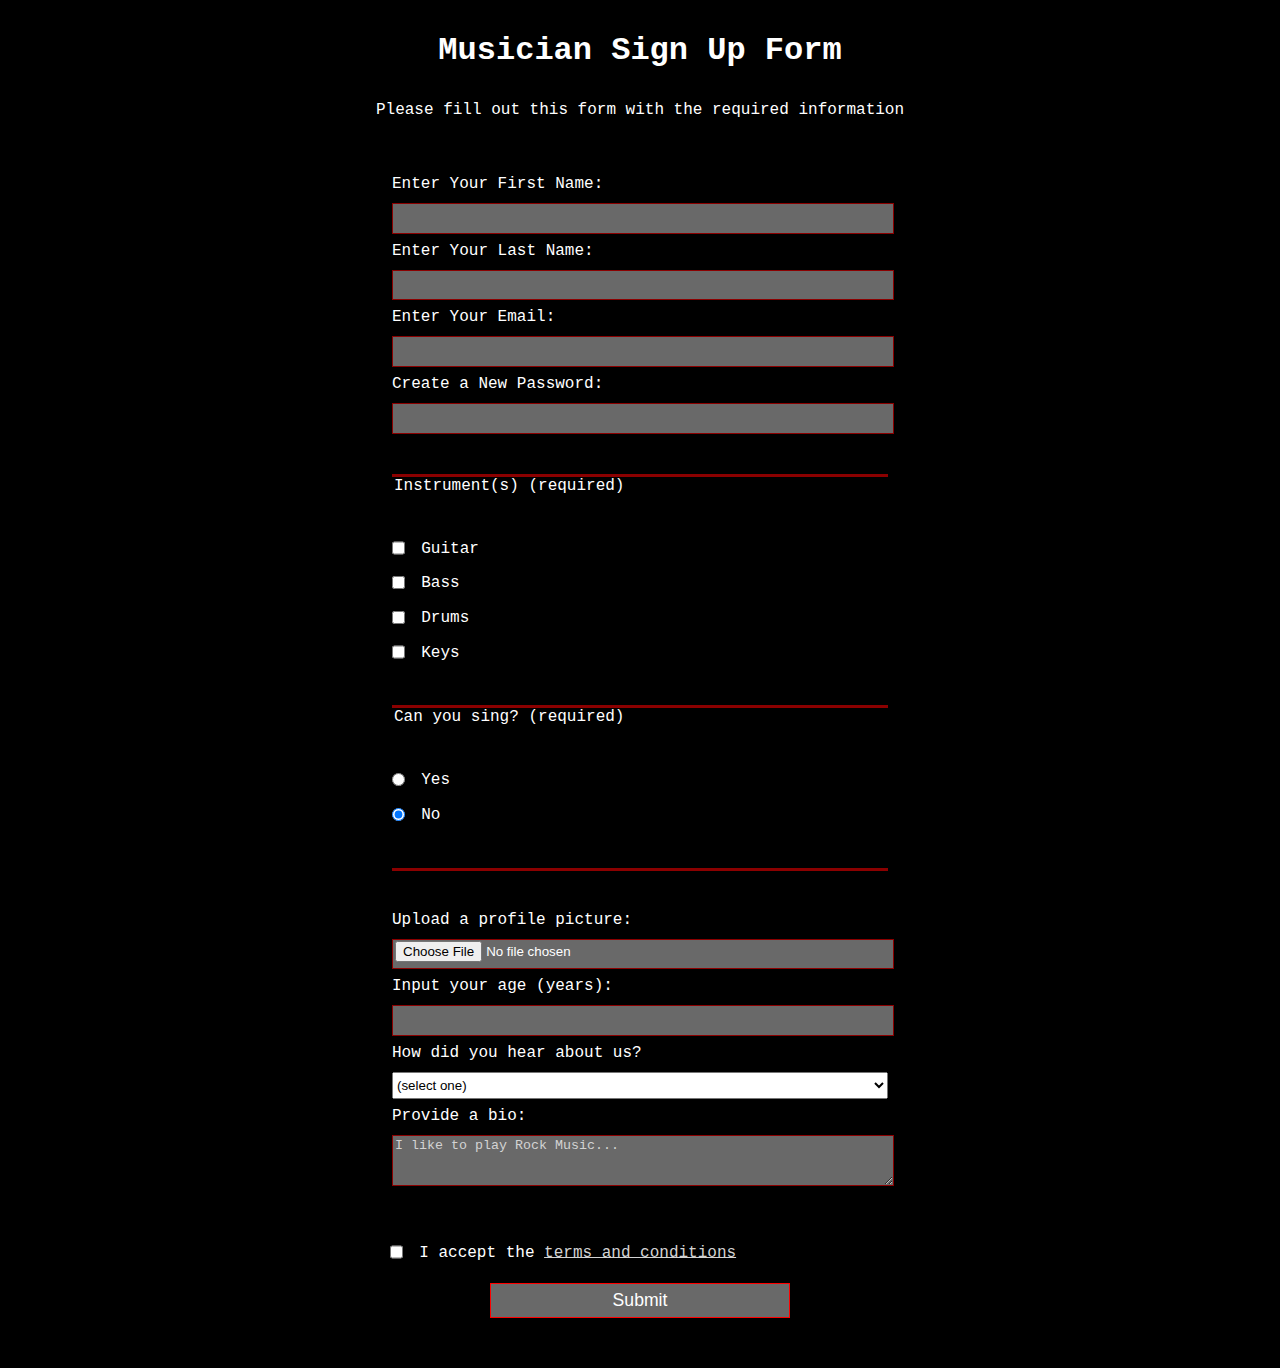
<file: index.html>
<!DOCTYPE html>
<html lang="en">
  <head>
    <meta charset="UTF-8">
    <title>Musician Sign Up Form</title>
    <link rel="stylesheet" href="styles.css" />
  </head>
  <body>
    <h1>Musician Sign Up Form</h1>
    <p>Please fill out this form with the required information</p>
    <!-- removed post method. did not work on github page -->
    <!-- <form method="post" action='submit.html'> -->
    <form action='submit.html'>
      <fieldset>
        <label for="first-name">Enter Your First Name: <input id="first-name" name="first-name" type="text" required /></label>
        <label for="last-name">Enter Your Last Name: <input id="last-name" name="last-name" type="text" required /></label>
        <label for="email">Enter Your Email: <input id="email" name="email" type="email" required /></label>
        <label for="new-password">Create a New Password: <input id="new-password" name="new-password" type="password" pattern="[a-z0-5]{8,}" required /></label>
      </fieldset>
      <fieldset>
        <legend>Instrument(s) (required)</legend>
        <label for="guitar"><input id="guitar" type="checkbox" name="instrument" class="inline" /> Guitar</label>
        <label for="bass"><input id="bass" type="checkbox" name="instrument" class="inline" /> Bass</label>
        <label for="drums"><input id="drums" type="checkbox" name="instrument" class="inline" /> Drums</label>
        <label for="keys"><input id="keys" type="checkbox" name="instrument" class="inline" /> Keys</label>
      </fieldset>
      <fieldset>
        <legend>Can you sing? (required)</legend>
        <label for="yes"><input id="yes" type="radio" name="can-sing" class="inline" /> Yes</label>
        <label for="no"><input id="no" type="radio" name="can-sing" class="inline" checked /> No</label>
      </fieldset>
      <fieldset>
        <label for="profile-picture">Upload a profile picture: <input id="profile-picture" type="file" name="file" /></label>
        <label for="age">Input your age (years): <input id="age" type="number" name="age" min="13" max="120" /></label>
        <label for="referrer">How did you hear about us?
          <select id="referrer" name="referrer">
            <option value="">(select one)</option>
            <option value="1">Guitar Hero</option>
            <option value="2">Rock Band</option>
            <option value="3">Fortnite Festival</option>
            <option value="4">Other</option>
          </select>
        </label>
        <label for="bio">Provide a bio:
          <textarea id="bio" name="bio" rows="3" cols="30" placeholder="I like to play Rock Music..."></textarea>
        </label>
      </fieldset>
      <label for="terms-and-conditions">
        <input class="inline" id="terms-and-conditions" type="checkbox" required name="terms-and-conditions" /> I accept the <a href="terms.html">terms and conditions</a>
      </label>
      <input type="submit" value="Submit" />
    </form>
  </body>
</html>
</file>
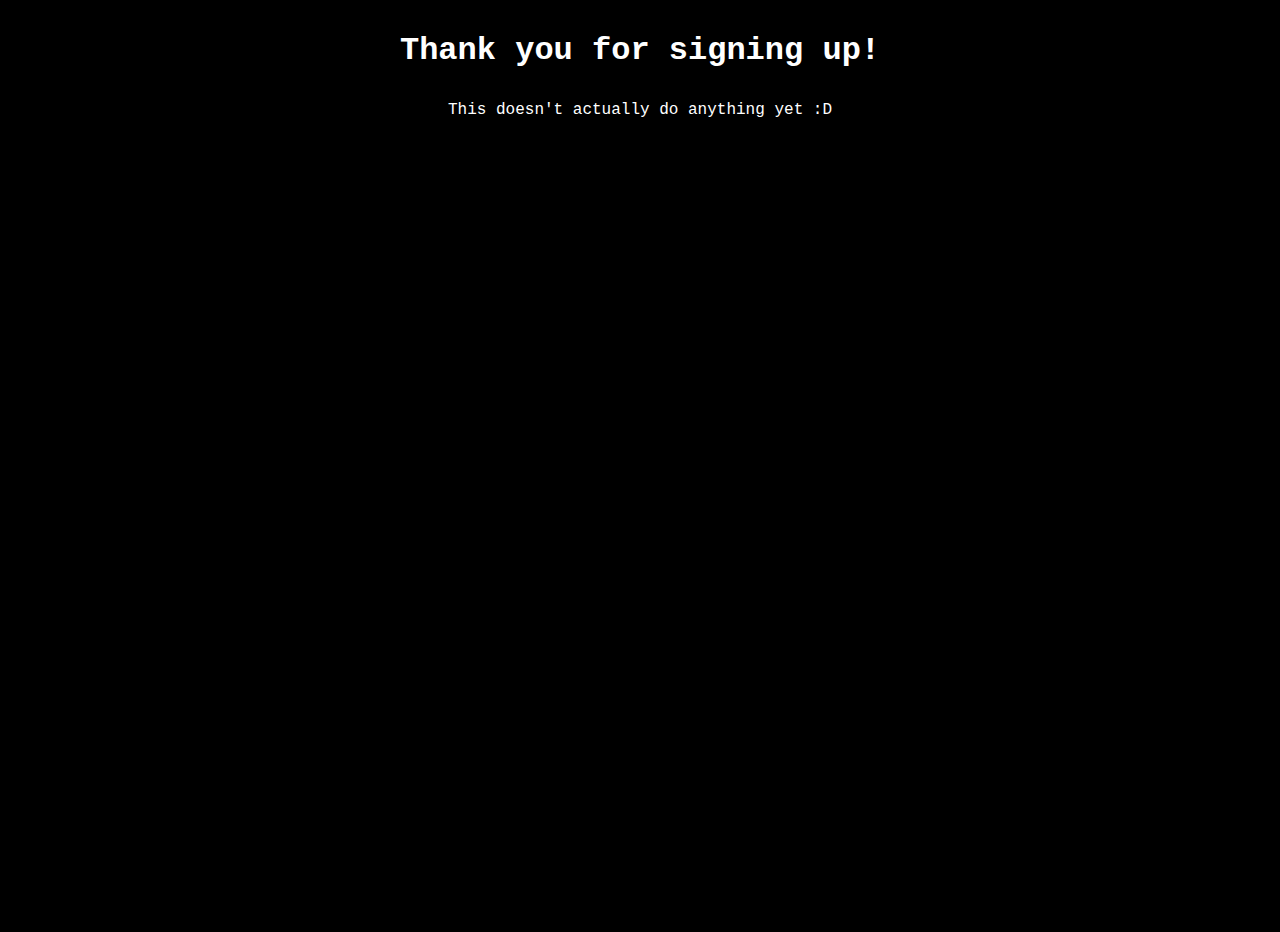
<file: submit.html>
<!DOCTYPE html>
<html lang="en">
    <head>
        <meta charset="UTF-8">
        <title>Registration Complete</title>
        <link rel="stylesheet" href="styles.css" />
    </head>
    <body>
        <main>
            <h1>Thank you for signing up!</h1>
            <p>This doesn't actually do anything yet :D</p>
        </main>
    </body>
</html>
</file>
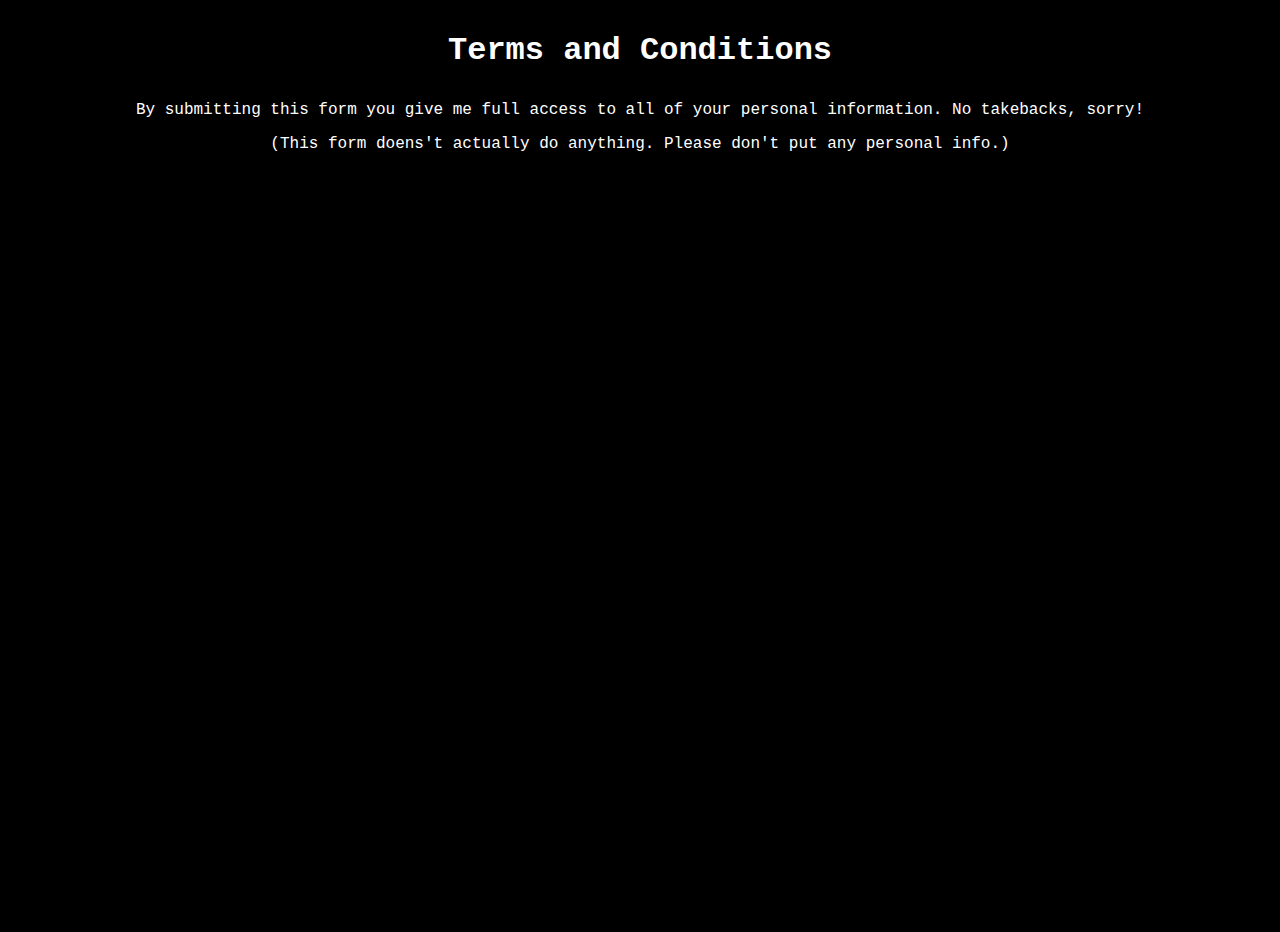
<file: terms.html>
<!DOCTYPE html>
<html lang="en">
    <head>
        <meta charset="UTF-8">
        <title>Terms and Conditions</title>
        <link rel="stylesheet" href="styles.css" />
    </head>
    <body>
        <main>
            <h1>Terms and Conditions</h1>
            <p>By submitting this form you give me full access to all of your personal information. No takebacks, sorry!</p>
            <p>(This form doens't actually do anything. Please don't put any personal info.)</p>
        </main>
    </body>
</html>
</file>
<file: styles.css>
body {
    width: 100%;
    height: 100vh;
    margin: 0;
    background-color: black;
    color: white;
    font-family: 'Courier New', Courier, monospace;
    font-size: 16px;
  }
  
  h1, p {
    margin: 1em auto;
    text-align: center;
  }
  
  form {
    width: 60vw;
    max-width: 500px;
    min-width: 300px;
    margin: 0 auto;
    padding-bottom: 2em;
  }
  
  fieldset {
    border: none;
    padding: 2rem 0;
    border-bottom: 3px solid darkred;
  }
  
  fieldset:last-of-type {
    border-bottom: none;
  }
  
  label {
    display: block;
    margin: 0.5rem 0;
  }
  
  input,
  textarea,
  select {
    margin: 10px 0 0 0;
    width: 100%;
    min-height: 2em;
  }
  
  input, textarea {
    background-color: dimgray;
    border: 1px solid darkred;
    color: white;
  }
  
  .inline {
    width: unset;
    margin: 0 0.5em 0 0;
    vertical-align: middle;
  }
  
  input[type="submit"] {
    display: block;
    width: 60%;
    margin: 1em auto;
    height: 2em;
    font-size: 1.1rem;
    background-color: dimgray;
    border-color: red;
    min-width: 300px;
  }
  
  input[type="file"] {
    padding: 1px 2px;
  }
  
  .inline {
    display: inline; 
  }
  
  a {
    color: lightgray
  }

  ::placeholder {
    color: lightgray;
  }
</file>
